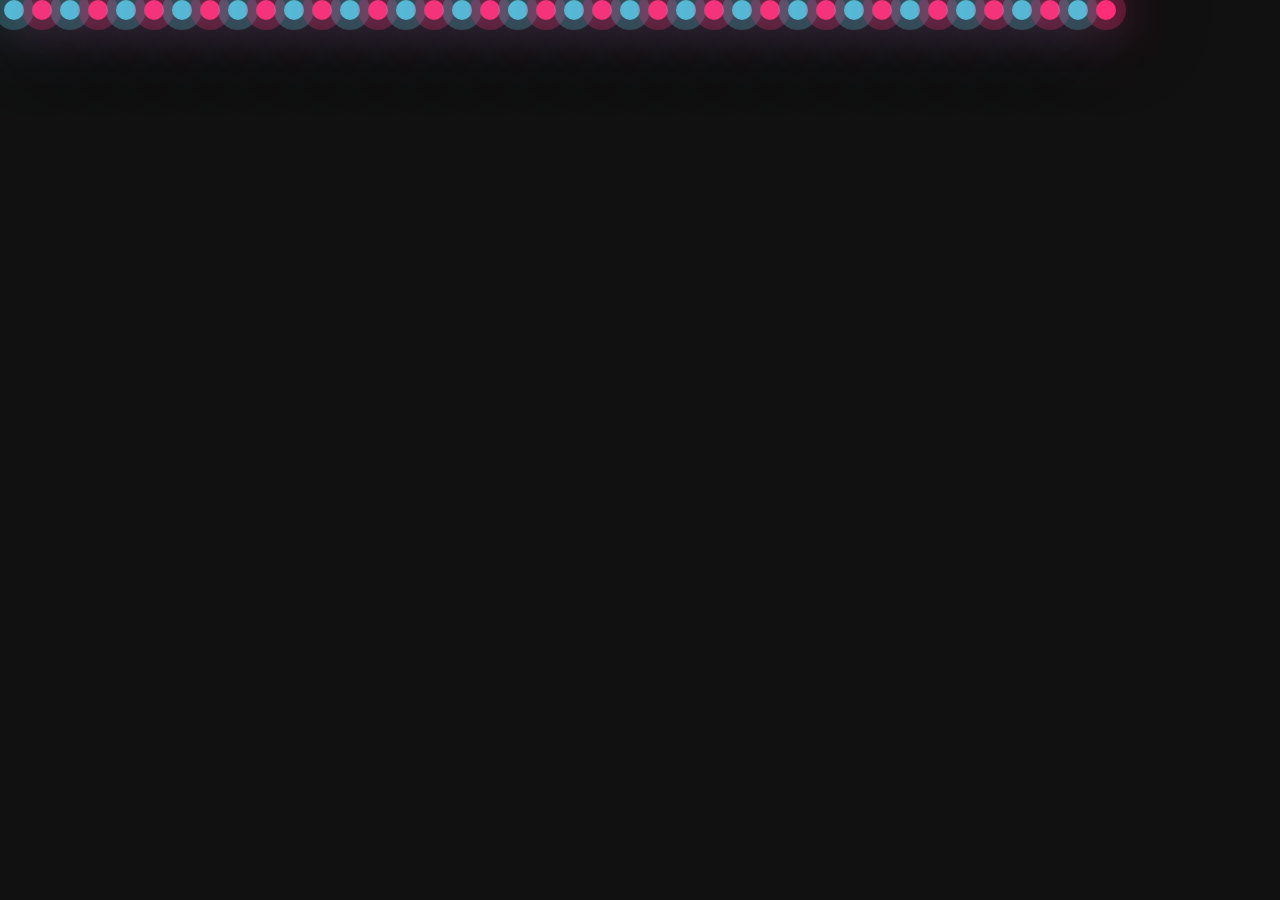
<file: RAVEN DIGITAL/bg-lightning.html>
<!DOCTYPE html>
<html lang="en">

<head>
    <meta charset="UTF-8">
    <meta http-equiv="X-UA-Compatible" content="IE=edge">
    <meta name="viewport" content="width=device-width, initial-scale=1.0">
    <title>Document</title>
    <style>
        * {
            margin: 0;
            padding: 0;
        }

        body {
            min-height: 100vh;
            background-color: #111;
        }

        .container {
            position: relative;
            width: 100%;
            height: 100vh;
            overflow: hidden;
        }

        .bubbles {
            position: relative;
            display: flex;
        }

        .bubbles span {
            position: relative;
            width: 20px;
            height: 20px;
            margin: 0 4px;
            border-radius: 50%;
            background: #4fc3dc;
            box-shadow: 0 0 0 10px #4fcddc44, 0 0 50px #4fc3dc, 0 0 100px #4fc3dc;
            animation: animate 15s linear infinite;
            animation-duration: calc(125s / var(--i));
        }

        .bubbles span:nth-child(even) {
            background: #ff2d75;
            box-shadow: 0 0 0 10px #ff2d7544, 0 0 50px #ff2d75, 0 0 100px #ff2d75;
           
        }

        @keyframes animate {
            0% {
                transform: translateY(100vh) scale(0);
            }

            100% {
                transform: translateY(-10vh) scale(1);
            }
        }
    </style>
</head>

<body>
    <div class="container">
        <div class="bubbles">
            <span style="--i:11;"></span>
            <span style="--i:12;"></span>
            <span style="--i:24;"></span>
            <span style="--i:10;"></span>
            <span style="--i:14;"></span>
            <span style="--i:23;"></span>
            <span style="--i:18;"></span>
            <span style="--i:16;"></span>
            <span style="--i:19;"></span>
            <span style="--i:20;"></span>
            <span style="--i:22;"></span>
            <span style="--i:25;"></span>
            <span style="--i:18;"></span>
            <span style="--i:21;"></span>
            <span style="--i:15;"></span>
            <span style="--i:13;"></span>
            <span style="--i:26;"></span>
            <span style="--i:17;"></span>
            <span style="--i:13;"></span>
            <span style="--i:28;"></span>

            <span style="--i:11;"></span>
            <span style="--i:12;"></span>
            <span style="--i:24;"></span>
            <span style="--i:10;"></span>
            <span style="--i:14;"></span>
            <span style="--i:23;"></span>
            <span style="--i:18;"></span>
            <span style="--i:16;"></span>
            <span style="--i:19;"></span>
            <span style="--i:20;"></span>
            <span style="--i:22;"></span>
            <span style="--i:25;"></span>
            <span style="--i:18;"></span>
            <span style="--i:21;"></span>
            <span style="--i:15;"></span>
            <span style="--i:13;"></span>
            <span style="--i:26;"></span>
            <span style="--i:17;"></span>
            <span style="--i:13;"></span>
            <span style="--i:28;"></span>
        </div>
    </div>
</body>

</html>
</file>
